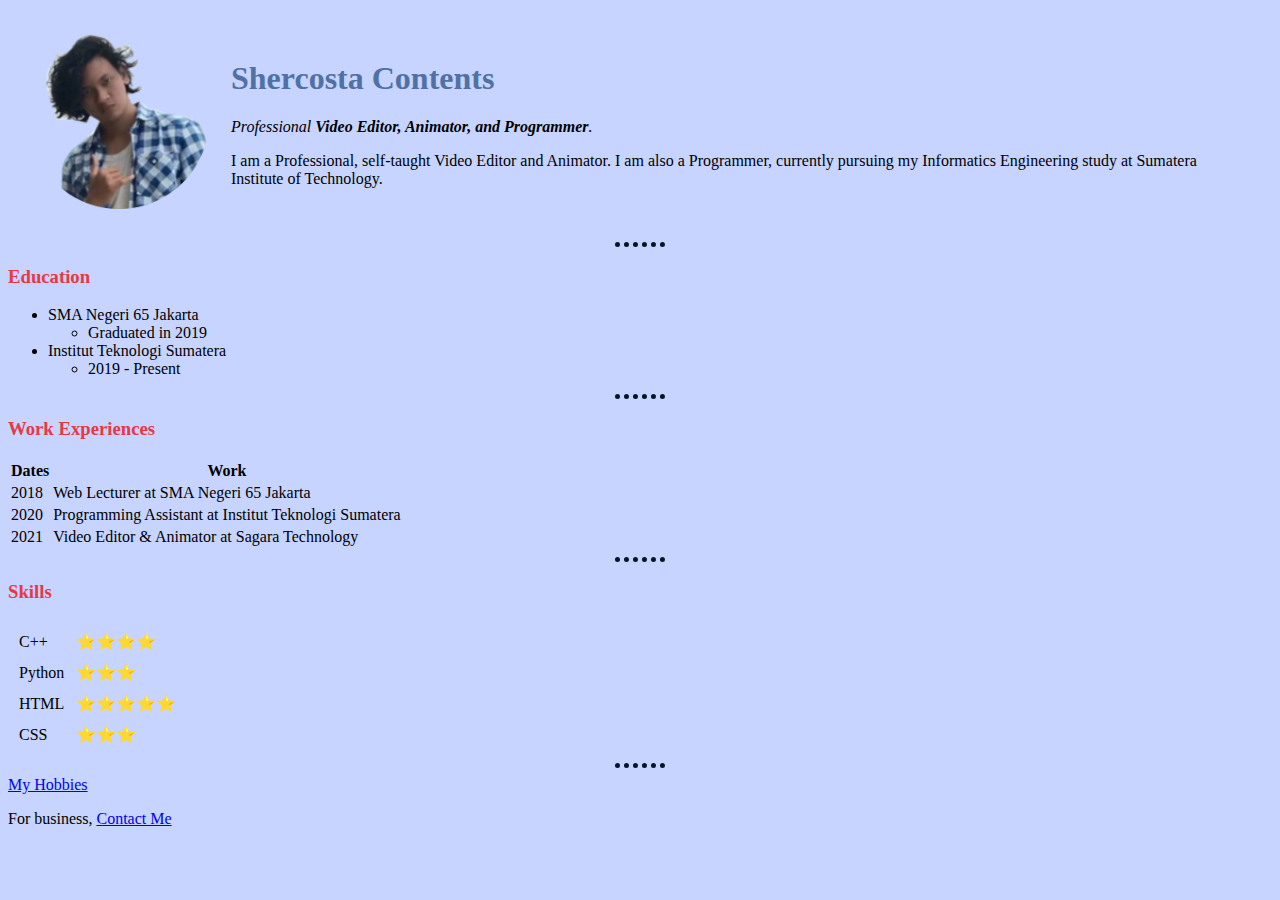
<file: index.html>
<!DOCTYPE html>
<html lang="en" dir="ltr">

<head>
  <meta charset="utf-8">
  <title>Sherco-site🪐</title>
  <link rel="stylesheet" href="css/styles.css">
</head>

<body>
  <table cellspacing="20">
    <tr>
      <td><img src="Images/Shercosta-modified.png" alt="Picture of Shercosta" height="180" width="180"></td>
      <td>
        <h1>Shercosta Contents</h1>
        <p><em>Professional <strong>Video Editor, Animator, and Programmer</strong>.</em></p>
        <p>
          I am a Professional, self-taught Video Editor and Animator. I am also a Programmer, currently pursuing my Informatics Engineering study at Sumatera Institute of Technology.
        </p>
      </td>
    </tr>
  </table>

  <hr>
  <h3>Education</h3><!-- In the video, of Angela Yu's. This section is Books and Teaching-->
  <ul>
    <li>SMA Negeri 65 Jakarta</li>
    <ul>
      <li>Graduated in 2019</li>
    </ul>
    <li>Institut Teknologi Sumatera</li>
    <ul>
      <li>2019 - Present</li>
    </ul>
  </ul>
  <hr>
  <h3>Work Experiences</h3>
  <table>
    <thead>
      <tr>
        <th>Dates</th>
        <th>Work</th>
      </tr>
    </thead>
    <tr>
      <td>2018</td>
      <td>Web Lecturer at SMA Negeri 65 Jakarta</td>
    </tr>
    <tr>
      <td>2020</td>
      <td>Programming Assistant at Institut Teknologi Sumatera</td>
    </tr>
    <tr>
      <td>2021</td>
      <td>Video Editor & Animator at Sagara Technology</td>
    </tr>
  </table>
  <hr>
  <h3>Skills</h3>

  <table cellspacing="10">
    <tr>
      <td>C++</td>
      <td>⭐⭐⭐⭐</td>
    </tr>
    <tr>
      <td>Python</td>
      <td>⭐⭐⭐</td>
    </tr>
    <tr>
      <td>HTML</td>
      <td>⭐⭐⭐⭐⭐</td>
    </tr>
    <tr>
      <td>CSS</td>
      <td>⭐⭐⭐</td>
    </tr>
  </table>


  <hr>
  <a href="hobbies.html">My Hobbies</a>
  <p>For business, <a href="contacts.html">Contact Me</a></p>
</body>

</html>
</file>
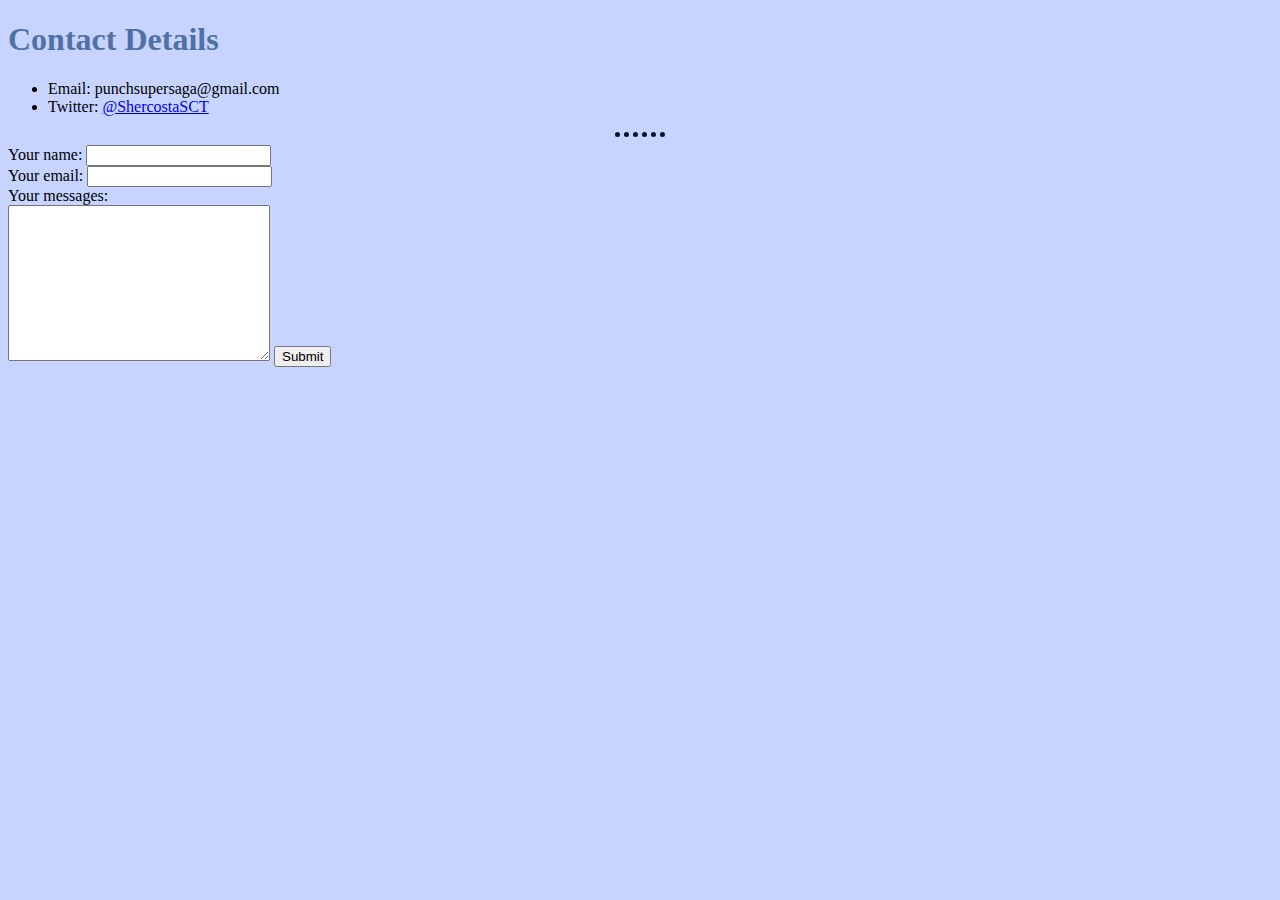
<file: contacts.html>
<!DOCTYPE html>
<html lang="en" dir="ltr">
  <head>
    <meta charset="utf-8">
    <title>Contact Me</title>
    <link rel="stylesheet" href="css/styles.css">
  </head>
  <body>
    <h1>Contact Details</h1>
    <ul>
      <li>Email: punchsupersaga@gmail.com</li>
      <li>Twitter: <a href="https://twitter.com/shercostaSCT">@ShercostaSCT</a></li>
    </ul>
    <hr>
    <form action="mailto:punchsupersaga@gmail.com" method="post" enctype="text/plain">
      <label>Your name:</label>
      <input type="text" name="yourName" value=""><br>
      <label>Your email:</label>
      <input type="email" name="yourEmail" value=""><br>
      <label>Your messages:</label><br>
      <textarea name="yourMessages" rows="10" cols="30"></textarea>
      <input type="submit" name="">
    </form>
  </body>
</html>
</file>
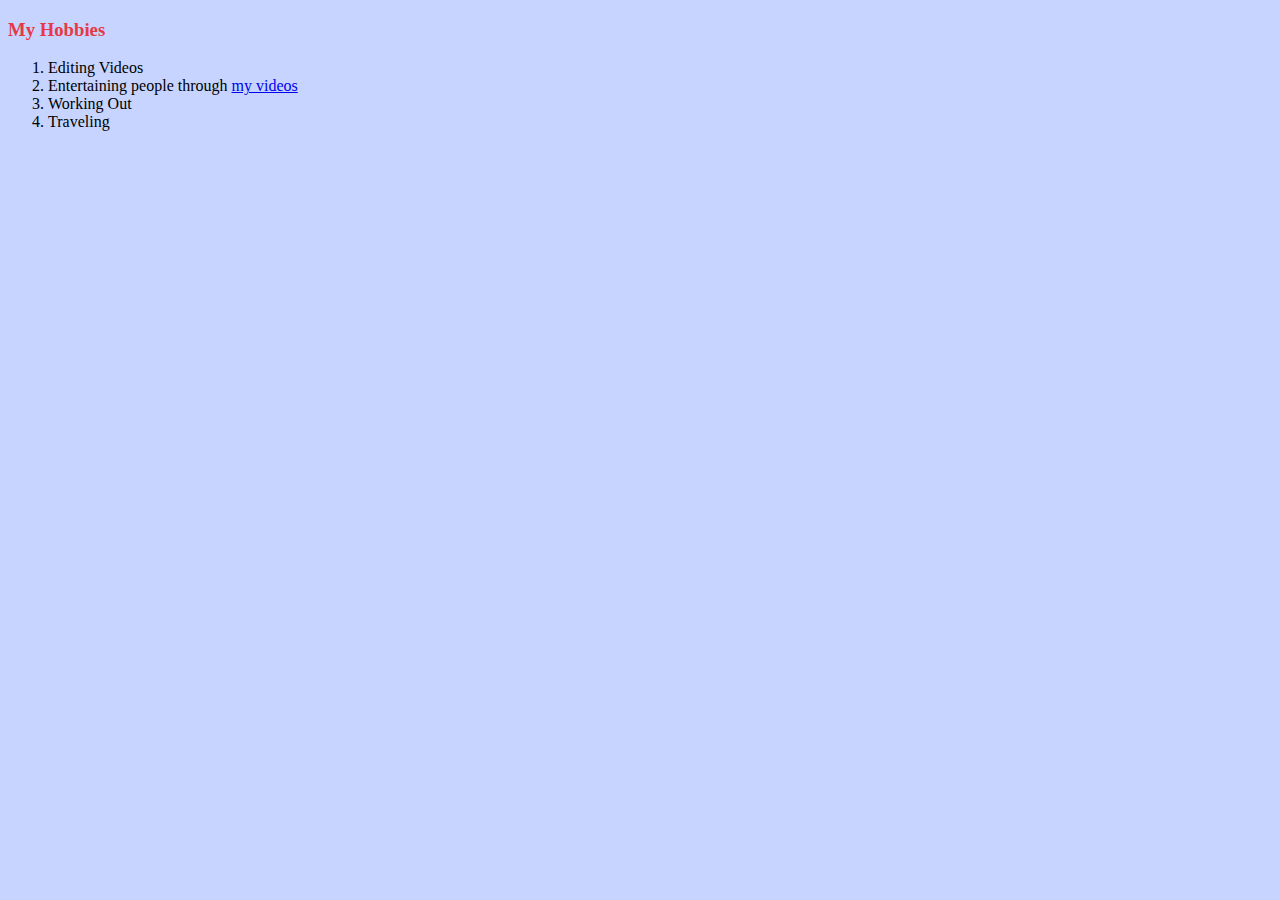
<file: hobbies.html>
<!DOCTYPE html>
<html lang="en" dir="ltr">
  <head>
    <meta charset="utf-8">
    <title>Hobbies~</title>
    <link rel="stylesheet" href="css/styles.css">
  </head>
  <body>
    <h3>My Hobbies</h3>
    <ol>
      <li>Editing Videos</li>
      <li>Entertaining people through <a href="https://youtube.com/shercosta" target="_blank">my videos</a></li>
      <li>Working Out </li>
      <li>Traveling</li>
    </ol>
  </body>
</html>
</file>
<file: css/styles.css>
body {
  background-color: #C6D4FF;
}

hr {
  border-style: dotted none none none;
  border-width: 5px;
  border-color: #011627;
  width: 4%;
  }

h1 {
  color: #5171A5;
  font-family: 'segoe script';
}

h3 {
  font-family: 'segoe print';
  color: #E63946;
}
</file>
